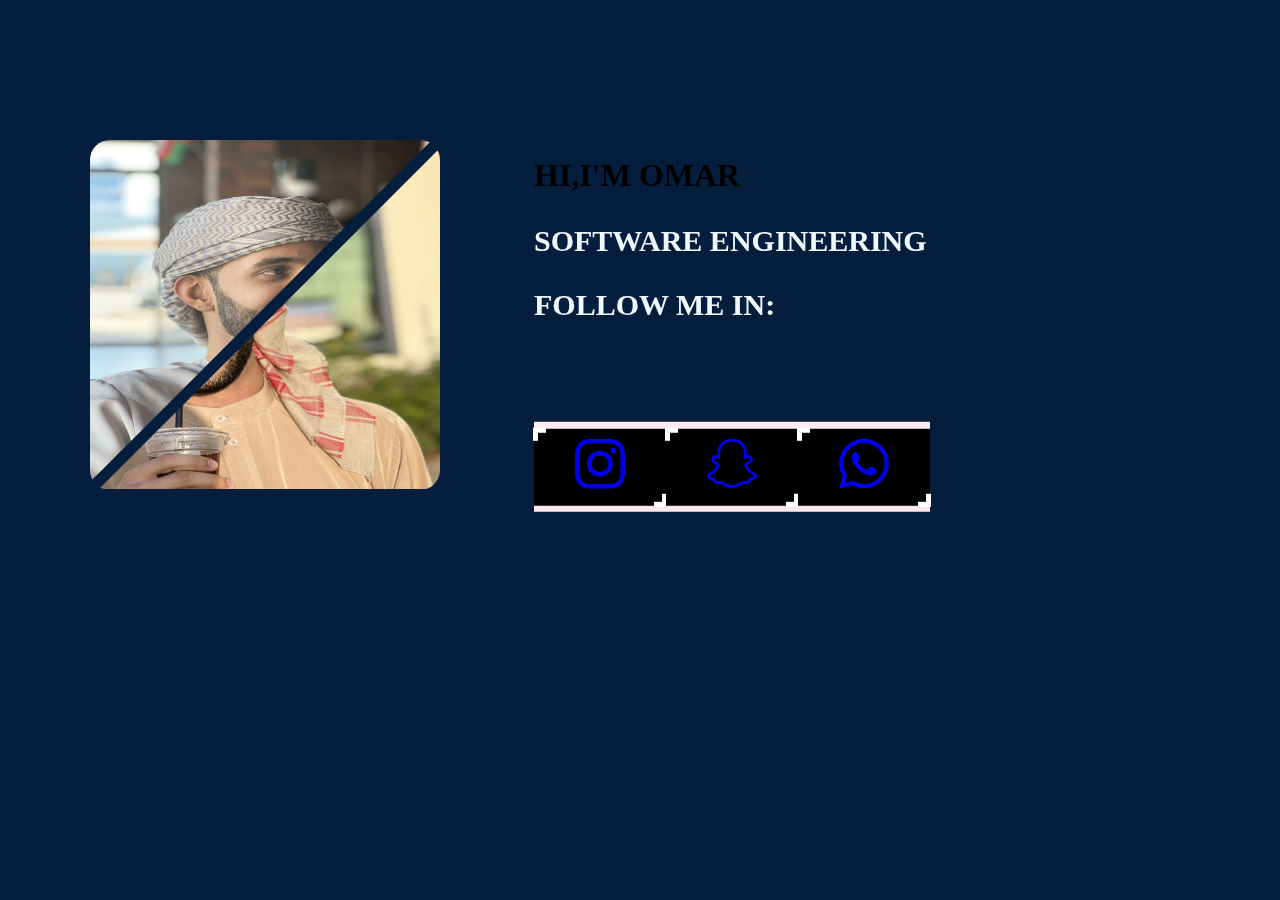
<file: index.html>
<!DOCTYPE html>
<html lang="en">
<head>
    <meta charset="UTF-8">
    <meta http-equiv="X-UA-Compatible" content="IE=edge">
    <meta name="viewport" content="width=device-width, initial-scale=1.0">
    <meta name="keywords" content="profile,omar,alshamsi">
    <meta name="description" content="profile for omar alshamsi">
    <meta name="author" content="omar alshamsi">
    <title>profile</title>
    <link rel="icon"  href="cryptopunks_nft_image_18.webp" type="image/x-icon"> 
    <link rel="stylesheet" href="style.css">

</head>
<body>

    <div class="split left">

      <div class="gallery">
        <img src="1.jpeg" alt="me">
        <img src="3.jpeg" alt="me">
      </div>
    </div>

    <div class="split right">
      
      <div class="centered">
        <h1  style="font-family: 'Brush Script MT', cursive;">HI,I'M OMAR</h1>
        <p style="font-weight: bold; font-size: 30px; color: aliceblue;">SOFTWARE ENGINEERING</p>
        <p style="font-weight: bold; font-size: 30px; color: aliceblue;">FOLLOW ME IN:</p>

        <div  style="margin-top: 100px;" class="container">
       
          <div class="data-container">
        <a href="https://www.instagram.com/progsxx/" class="btn">
        <svg xmlns="http://www.w3.org/2000/svg" width="50" height="50" fill="currentColor" class="bi bi-instagram" viewBox="0 0 16 16" style="margin-left: 31px; margin-right: 31px;">
          <path d="M8 0C5.829 0 5.556.01 4.703.048 3.85.088 3.269.222 2.76.42a3.917 3.917 0 0 0-1.417.923A3.927 3.927 0 0 0 .42 2.76C.222 3.268.087 3.85.048 4.7.01 5.555 0 5.827 0 8.001c0 2.172.01 2.444.048 3.297.04.852.174 1.433.372 1.942.205.526.478.972.923 1.417.444.445.89.719 1.416.923.51.198 1.09.333 1.942.372C5.555 15.99 5.827 16 8 16s2.444-.01 3.298-.048c.851-.04 1.434-.174 1.943-.372a3.916 3.916 0 0 0 1.416-.923c.445-.445.718-.891.923-1.417.197-.509.332-1.09.372-1.942C15.99 10.445 16 10.173 16 8s-.01-2.445-.048-3.299c-.04-.851-.175-1.433-.372-1.941a3.926 3.926 0 0 0-.923-1.417A3.911 3.911 0 0 0 13.24.42c-.51-.198-1.092-.333-1.943-.372C10.443.01 10.172 0 7.998 0h.003zm-.717 1.442h.718c2.136 0 2.389.007 3.232.046.78.035 1.204.166 1.486.275.373.145.64.319.92.599.28.28.453.546.598.92.11.281.24.705.275 1.485.039.843.047 1.096.047 3.231s-.008 2.389-.047 3.232c-.035.78-.166 1.203-.275 1.485a2.47 2.47 0 0 1-.599.919c-.28.28-.546.453-.92.598-.28.11-.704.24-1.485.276-.843.038-1.096.047-3.232.047s-2.39-.009-3.233-.047c-.78-.036-1.203-.166-1.485-.276a2.478 2.478 0 0 1-.92-.598 2.48 2.48 0 0 1-.6-.92c-.109-.281-.24-.705-.275-1.485-.038-.843-.046-1.096-.046-3.233 0-2.136.008-2.388.046-3.231.036-.78.166-1.204.276-1.486.145-.373.319-.64.599-.92.28-.28.546-.453.92-.598.282-.11.705-.24 1.485-.276.738-.034 1.024-.044 2.515-.045v.002zm4.988 1.328a.96.96 0 1 0 0 1.92.96.96 0 0 0 0-1.92zm-4.27 1.122a4.109 4.109 0 1 0 0 8.217 4.109 4.109 0 0 0 0-8.217zm0 1.441a2.667 2.667 0 1 1 0 5.334 2.667 2.667 0 0 1 0-5.334z"/>
        </svg>
      </a>
      </div>

      <div class="data-container">
        <a href="https://www.snapchat.com/add/dearxxdearxx?share_id=m__1rm45zoA&locale=ar-OM" class="btn">
        <svg xmlns="http://www.w3.org/2000/svg" width="50" height="50" fill="currentColor" class="bi bi-snapchat" viewBox="0 0 16 16" style="margin-left: 31px; margin-right: 31px; ">
          <path d="M15.943 11.526c-.111-.303-.323-.465-.564-.599a1.416 1.416 0 0 0-.123-.064l-.219-.111c-.752-.399-1.339-.902-1.746-1.498a3.387 3.387 0 0 1-.3-.531c-.034-.1-.032-.156-.008-.207a.338.338 0 0 1 .097-.1c.129-.086.262-.173.352-.231.162-.104.289-.187.371-.245.309-.216.525-.446.66-.702a1.397 1.397 0 0 0 .069-1.16c-.205-.538-.713-.872-1.329-.872a1.829 1.829 0 0 0-.487.065c.006-.368-.002-.757-.035-1.139-.116-1.344-.587-2.048-1.077-2.61a4.294 4.294 0 0 0-1.095-.881C9.764.216 8.92 0 7.999 0c-.92 0-1.76.216-2.505.641-.412.232-.782.53-1.097.883-.49.562-.96 1.267-1.077 2.61-.033.382-.04.772-.036 1.138a1.83 1.83 0 0 0-.487-.065c-.615 0-1.124.335-1.328.873a1.398 1.398 0 0 0 .067 1.161c.136.256.352.486.66.701.082.058.21.14.371.246l.339.221a.38.38 0 0 1 .109.11c.026.053.027.11-.012.217a3.363 3.363 0 0 1-.295.52c-.398.583-.968 1.077-1.696 1.472-.385.204-.786.34-.955.8-.128.348-.044.743.28 1.075.119.125.257.23.409.31a4.43 4.43 0 0 0 1 .4.66.66 0 0 1 .202.09c.118.104.102.26.259.488.079.118.18.22.296.3.33.229.701.243 1.095.258.355.014.758.03 1.217.18.19.064.389.186.618.328.55.338 1.305.802 2.566.802 1.262 0 2.02-.466 2.576-.806.227-.14.424-.26.609-.321.46-.152.863-.168 1.218-.181.393-.015.764-.03 1.095-.258a1.14 1.14 0 0 0 .336-.368c.114-.192.11-.327.217-.42a.625.625 0 0 1 .19-.087 4.446 4.446 0 0 0 1.014-.404c.16-.087.306-.2.429-.336l.004-.005c.304-.325.38-.709.256-1.047Zm-1.121.602c-.684.378-1.139.337-1.493.565-.3.193-.122.61-.34.76-.269.186-1.061-.012-2.085.326-.845.279-1.384 1.082-2.903 1.082-1.519 0-2.045-.801-2.904-1.084-1.022-.338-1.816-.14-2.084-.325-.218-.15-.041-.568-.341-.761-.354-.228-.809-.187-1.492-.563-.436-.24-.189-.39-.044-.46 2.478-1.199 2.873-3.05 2.89-3.188.022-.166.045-.297-.138-.466-.177-.164-.962-.65-1.18-.802-.36-.252-.52-.503-.402-.812.082-.214.281-.295.49-.295a.93.93 0 0 1 .197.022c.396.086.78.285 1.002.338.027.007.054.01.082.011.118 0 .16-.06.152-.195-.026-.433-.087-1.277-.019-2.066.094-1.084.444-1.622.859-2.097.2-.229 1.137-1.22 2.93-1.22 1.792 0 2.732.987 2.931 1.215.416.475.766 1.013.859 2.098.068.788.009 1.632-.019 2.065-.01.142.034.195.152.195a.35.35 0 0 0 .082-.01c.222-.054.607-.253 1.002-.338a.912.912 0 0 1 .197-.023c.21 0 .409.082.49.295.117.309-.04.56-.401.812-.218.152-1.003.638-1.18.802-.184.169-.16.3-.139.466.018.14.413 1.991 2.89 3.189.147.073.394.222-.041.464Z"/>
        </svg>
      </a>
    </div>
    <div class="data-container">
      <a href="https://wa.me/qr/SOY7OLKPOPPDD1" class="btn">
        <svg xmlns="http://www.w3.org/2000/svg" width="50" height="50" fill="currentColor" class="bi bi-whatsapp" viewBox="0 0 16 16" style="margin-left: 31px; margin-right: 31px; ">
          <path d="M13.601 2.326A7.854 7.854 0 0 0 7.994 0C3.627 0 .068 3.558.064 7.926c0 1.399.366 2.76 1.057 3.965L0 16l4.204-1.102a7.933 7.933 0 0 0 3.79.965h.004c4.368 0 7.926-3.558 7.93-7.93A7.898 7.898 0 0 0 13.6 2.326zM7.994 14.521a6.573 6.573 0 0 1-3.356-.92l-.24-.144-2.494.654.666-2.433-.156-.251a6.56 6.56 0 0 1-1.007-3.505c0-3.626 2.957-6.584 6.591-6.584a6.56 6.56 0 0 1 4.66 1.931 6.557 6.557 0 0 1 1.928 4.66c-.004 3.639-2.961 6.592-6.592 6.592zm3.615-4.934c-.197-.099-1.17-.578-1.353-.646-.182-.065-.315-.099-.445.099-.133.197-.513.646-.627.775-.114.133-.232.148-.43.05-.197-.1-.836-.308-1.592-.985-.59-.525-.985-1.175-1.103-1.372-.114-.198-.011-.304.088-.403.087-.088.197-.232.296-.346.1-.114.133-.198.198-.33.065-.134.034-.248-.015-.347-.05-.099-.445-1.076-.612-1.47-.16-.389-.323-.335-.445-.34-.114-.007-.247-.007-.38-.007a.729.729 0 0 0-.529.247c-.182.198-.691.677-.691 1.654 0 .977.71 1.916.81 2.049.098.133 1.394 2.132 3.383 2.992.47.205.84.326 1.129.418.475.152.904.129 1.246.08.38-.058 1.171-.48 1.338-.943.164-.464.164-.86.114-.943-.049-.084-.182-.133-.38-.232z"/>
        </svg>
        </a>
     </div>
        </div>
      </div>
        
     
    </div>
   
    
</body>
</html>
</file>
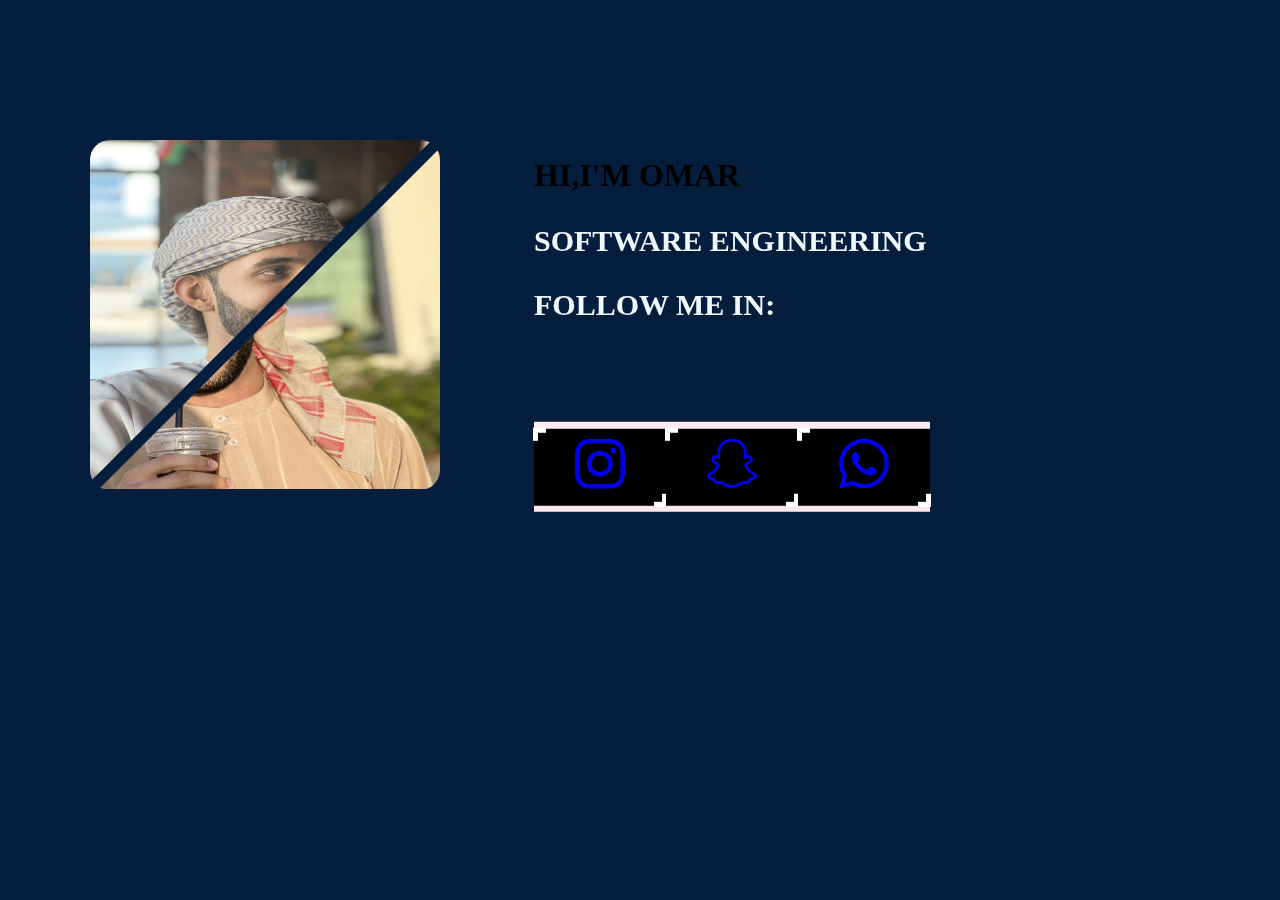
<file: pr.html>
<!DOCTYPE html>
<html lang="en">
<head>
    <meta charset="UTF-8">
    <meta http-equiv="X-UA-Compatible" content="IE=edge">
    <meta name="viewport" content="width=device-width, initial-scale=1.0">
    <meta name="keywords" content="profile,omar,alshamsi">
    <meta name="description" content="profile for omar alshamsi">
    <meta name="author" content="omar alshamsi">
    <title>profile</title>
    <link rel="icon"  href="cryptopunks_nft_image_18.webp" type="image/x-icon"> 
    <link rel="stylesheet" href="style.css">

</head>
<body>

    <div class="split left">

      <div class="gallery">
        <img src="1.jpeg" alt="me">
        <img src="3.jpeg" alt="me">
      </div>
    </div>

    <div class="split right">
      
      <div class="centered">
        <h1  style="font-family: 'Brush Script MT', cursive;">HI,I'M OMAR</h1>
        <p style="font-weight: bold; font-size: 30px; color: aliceblue;">SOFTWARE ENGINEERING</p>
        <p style="font-weight: bold; font-size: 30px; color: aliceblue;">FOLLOW ME IN:</p>

        <div  style="margin-top: 100px;" class="container">
       
          <div class="data-container">
        <a href="https://www.instagram.com/progsxx/" class="btn">
        <svg xmlns="http://www.w3.org/2000/svg" width="50" height="50" fill="currentColor" class="bi bi-instagram" viewBox="0 0 16 16" style="margin-left: 31px; margin-right: 31px;">
          <path d="M8 0C5.829 0 5.556.01 4.703.048 3.85.088 3.269.222 2.76.42a3.917 3.917 0 0 0-1.417.923A3.927 3.927 0 0 0 .42 2.76C.222 3.268.087 3.85.048 4.7.01 5.555 0 5.827 0 8.001c0 2.172.01 2.444.048 3.297.04.852.174 1.433.372 1.942.205.526.478.972.923 1.417.444.445.89.719 1.416.923.51.198 1.09.333 1.942.372C5.555 15.99 5.827 16 8 16s2.444-.01 3.298-.048c.851-.04 1.434-.174 1.943-.372a3.916 3.916 0 0 0 1.416-.923c.445-.445.718-.891.923-1.417.197-.509.332-1.09.372-1.942C15.99 10.445 16 10.173 16 8s-.01-2.445-.048-3.299c-.04-.851-.175-1.433-.372-1.941a3.926 3.926 0 0 0-.923-1.417A3.911 3.911 0 0 0 13.24.42c-.51-.198-1.092-.333-1.943-.372C10.443.01 10.172 0 7.998 0h.003zm-.717 1.442h.718c2.136 0 2.389.007 3.232.046.78.035 1.204.166 1.486.275.373.145.64.319.92.599.28.28.453.546.598.92.11.281.24.705.275 1.485.039.843.047 1.096.047 3.231s-.008 2.389-.047 3.232c-.035.78-.166 1.203-.275 1.485a2.47 2.47 0 0 1-.599.919c-.28.28-.546.453-.92.598-.28.11-.704.24-1.485.276-.843.038-1.096.047-3.232.047s-2.39-.009-3.233-.047c-.78-.036-1.203-.166-1.485-.276a2.478 2.478 0 0 1-.92-.598 2.48 2.48 0 0 1-.6-.92c-.109-.281-.24-.705-.275-1.485-.038-.843-.046-1.096-.046-3.233 0-2.136.008-2.388.046-3.231.036-.78.166-1.204.276-1.486.145-.373.319-.64.599-.92.28-.28.546-.453.92-.598.282-.11.705-.24 1.485-.276.738-.034 1.024-.044 2.515-.045v.002zm4.988 1.328a.96.96 0 1 0 0 1.92.96.96 0 0 0 0-1.92zm-4.27 1.122a4.109 4.109 0 1 0 0 8.217 4.109 4.109 0 0 0 0-8.217zm0 1.441a2.667 2.667 0 1 1 0 5.334 2.667 2.667 0 0 1 0-5.334z"/>
        </svg>
      </a>
      </div>

      <div class="data-container">
        <a href="https://www.snapchat.com/add/dearxxdearxx?share_id=m__1rm45zoA&locale=ar-OM" class="btn">
        <svg xmlns="http://www.w3.org/2000/svg" width="50" height="50" fill="currentColor" class="bi bi-snapchat" viewBox="0 0 16 16" style="margin-left: 31px; margin-right: 31px; ">
          <path d="M15.943 11.526c-.111-.303-.323-.465-.564-.599a1.416 1.416 0 0 0-.123-.064l-.219-.111c-.752-.399-1.339-.902-1.746-1.498a3.387 3.387 0 0 1-.3-.531c-.034-.1-.032-.156-.008-.207a.338.338 0 0 1 .097-.1c.129-.086.262-.173.352-.231.162-.104.289-.187.371-.245.309-.216.525-.446.66-.702a1.397 1.397 0 0 0 .069-1.16c-.205-.538-.713-.872-1.329-.872a1.829 1.829 0 0 0-.487.065c.006-.368-.002-.757-.035-1.139-.116-1.344-.587-2.048-1.077-2.61a4.294 4.294 0 0 0-1.095-.881C9.764.216 8.92 0 7.999 0c-.92 0-1.76.216-2.505.641-.412.232-.782.53-1.097.883-.49.562-.96 1.267-1.077 2.61-.033.382-.04.772-.036 1.138a1.83 1.83 0 0 0-.487-.065c-.615 0-1.124.335-1.328.873a1.398 1.398 0 0 0 .067 1.161c.136.256.352.486.66.701.082.058.21.14.371.246l.339.221a.38.38 0 0 1 .109.11c.026.053.027.11-.012.217a3.363 3.363 0 0 1-.295.52c-.398.583-.968 1.077-1.696 1.472-.385.204-.786.34-.955.8-.128.348-.044.743.28 1.075.119.125.257.23.409.31a4.43 4.43 0 0 0 1 .4.66.66 0 0 1 .202.09c.118.104.102.26.259.488.079.118.18.22.296.3.33.229.701.243 1.095.258.355.014.758.03 1.217.18.19.064.389.186.618.328.55.338 1.305.802 2.566.802 1.262 0 2.02-.466 2.576-.806.227-.14.424-.26.609-.321.46-.152.863-.168 1.218-.181.393-.015.764-.03 1.095-.258a1.14 1.14 0 0 0 .336-.368c.114-.192.11-.327.217-.42a.625.625 0 0 1 .19-.087 4.446 4.446 0 0 0 1.014-.404c.16-.087.306-.2.429-.336l.004-.005c.304-.325.38-.709.256-1.047Zm-1.121.602c-.684.378-1.139.337-1.493.565-.3.193-.122.61-.34.76-.269.186-1.061-.012-2.085.326-.845.279-1.384 1.082-2.903 1.082-1.519 0-2.045-.801-2.904-1.084-1.022-.338-1.816-.14-2.084-.325-.218-.15-.041-.568-.341-.761-.354-.228-.809-.187-1.492-.563-.436-.24-.189-.39-.044-.46 2.478-1.199 2.873-3.05 2.89-3.188.022-.166.045-.297-.138-.466-.177-.164-.962-.65-1.18-.802-.36-.252-.52-.503-.402-.812.082-.214.281-.295.49-.295a.93.93 0 0 1 .197.022c.396.086.78.285 1.002.338.027.007.054.01.082.011.118 0 .16-.06.152-.195-.026-.433-.087-1.277-.019-2.066.094-1.084.444-1.622.859-2.097.2-.229 1.137-1.22 2.93-1.22 1.792 0 2.732.987 2.931 1.215.416.475.766 1.013.859 2.098.068.788.009 1.632-.019 2.065-.01.142.034.195.152.195a.35.35 0 0 0 .082-.01c.222-.054.607-.253 1.002-.338a.912.912 0 0 1 .197-.023c.21 0 .409.082.49.295.117.309-.04.56-.401.812-.218.152-1.003.638-1.18.802-.184.169-.16.3-.139.466.018.14.413 1.991 2.89 3.189.147.073.394.222-.041.464Z"/>
        </svg>
      </a>
    </div>
    <div class="data-container">
      <a href="https://wa.me/qr/SOY7OLKPOPPDD1" class="btn">
        <svg xmlns="http://www.w3.org/2000/svg" width="50" height="50" fill="currentColor" class="bi bi-whatsapp" viewBox="0 0 16 16" style="margin-left: 31px; margin-right: 31px; ">
          <path d="M13.601 2.326A7.854 7.854 0 0 0 7.994 0C3.627 0 .068 3.558.064 7.926c0 1.399.366 2.76 1.057 3.965L0 16l4.204-1.102a7.933 7.933 0 0 0 3.79.965h.004c4.368 0 7.926-3.558 7.93-7.93A7.898 7.898 0 0 0 13.6 2.326zM7.994 14.521a6.573 6.573 0 0 1-3.356-.92l-.24-.144-2.494.654.666-2.433-.156-.251a6.56 6.56 0 0 1-1.007-3.505c0-3.626 2.957-6.584 6.591-6.584a6.56 6.56 0 0 1 4.66 1.931 6.557 6.557 0 0 1 1.928 4.66c-.004 3.639-2.961 6.592-6.592 6.592zm3.615-4.934c-.197-.099-1.17-.578-1.353-.646-.182-.065-.315-.099-.445.099-.133.197-.513.646-.627.775-.114.133-.232.148-.43.05-.197-.1-.836-.308-1.592-.985-.59-.525-.985-1.175-1.103-1.372-.114-.198-.011-.304.088-.403.087-.088.197-.232.296-.346.1-.114.133-.198.198-.33.065-.134.034-.248-.015-.347-.05-.099-.445-1.076-.612-1.47-.16-.389-.323-.335-.445-.34-.114-.007-.247-.007-.38-.007a.729.729 0 0 0-.529.247c-.182.198-.691.677-.691 1.654 0 .977.71 1.916.81 2.049.098.133 1.394 2.132 3.383 2.992.47.205.84.326 1.129.418.475.152.904.129 1.246.08.38-.058 1.171-.48 1.338-.943.164-.464.164-.86.114-.943-.049-.084-.182-.133-.38-.232z"/>
        </svg>
        </a>
     </div>
        </div>
      </div>
        
     
    </div>
   
    
</body>
</html>
</file>
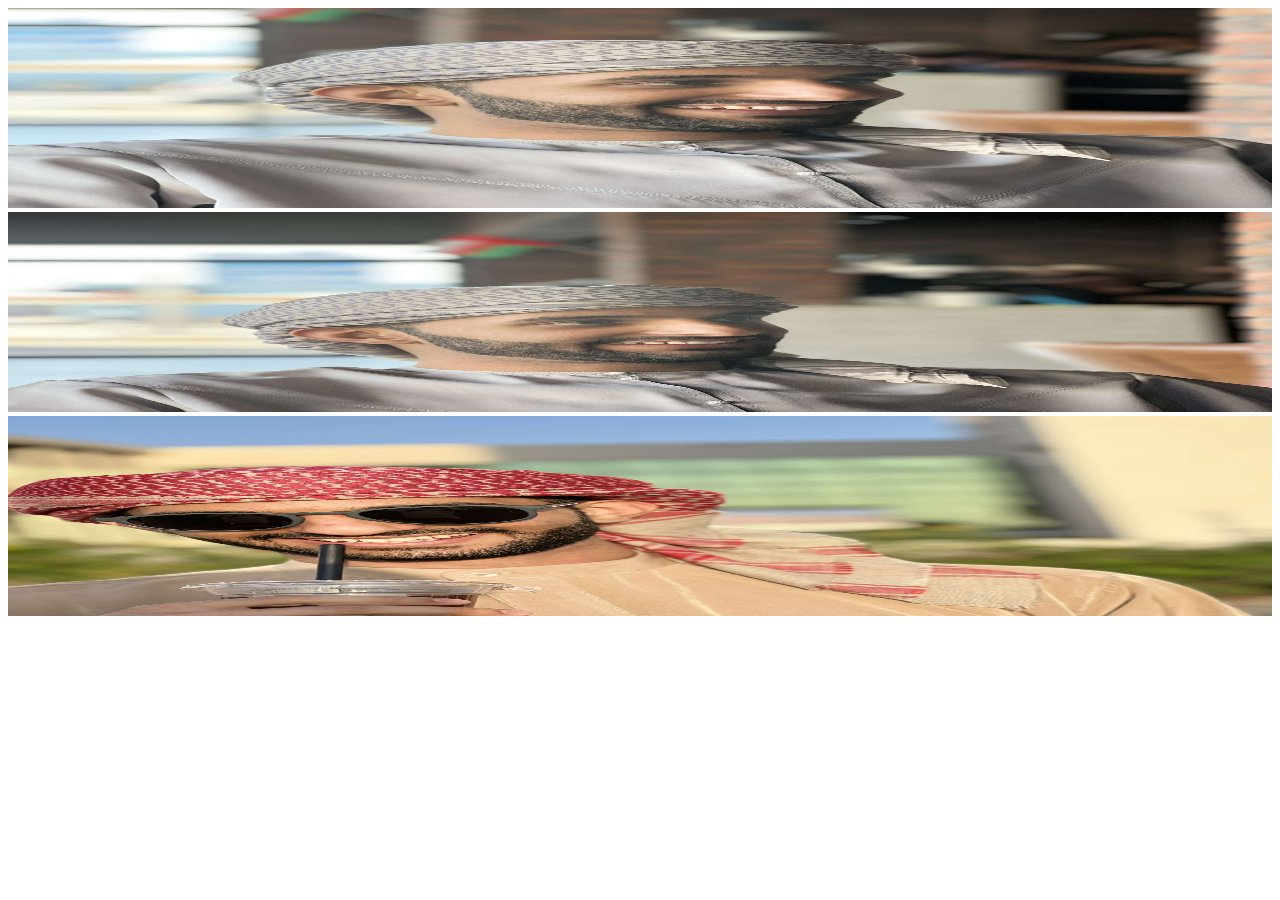
<file: try.html>
<!DOCTYPE html>
<html lang="en">
<head>
    <meta charset="UTF-8">
    <meta http-equiv="X-UA-Compatible" content="IE=edge">
    <meta name="viewport" content="width=device-width, initial-scale=1.0">
    <title>Document</title>
        <style>
    .slider {
        width: 100%;
        height: 510px;
        position: relative;
      }
      
      .slider img {
        width: 100%;
        height: 500px
        position: absolute;
        top: 0;
        left: 0;
      }
      
      .slider img:first-child {
        z-index: 1;
      }
      
      .slider img:nth-child(2) {
        z-index: 0;
      }
      
      
      </style>


</head>
<body>


    <div class="slider">
        <img id="img-1" src="1.jpeg" alt="Image 1" width="200px" height="200px"/>
        <img id="img-2" src="2.jpeg" alt="Image 2" width="200px" height="200px"/>
        <img id="img-3" src="3.jpeg" alt="Image 3" width="200px" height="200px"/>
      </div>
      <div class="navigation-button">
        <span class="dot active" onclick="changeSlide(0)"></span>
        <span class="dot" onclick="changeSlide(1)"></span>
        <span class="dot" onclick="changeSlide(2)"></span>
      </div>
    
</body>
</html>
</file>
<file: style.css>
.btn{
    cursor:pointer;
      position:relative;
      padding:10px 10px;
      background:black;
      font-size:28px;
    
      transition:all 1s;
      &:after,&:before{
    
        content:" ";
        width:8px;
        height:8px;
        position:absolute;
        border :0px solid #fff;
        transition:all 1s;
        }
      &:after{
        top:-1px;
        left:-1px;
        border-top:5px solid white;
        border-left:5px solid white;
      }
      &:before{
        bottom:-1px;
        right:-1px;
        border-bottom:5px solid white;
        border-right:5px solid white;
      }
      &:hover{
        border-top-right-radius:0px;
      border-bottom-left-radius:0px;
        // background:rgba(0,0,0,.5);
        // color:white;
        &:before,&:after{
          
          width:100%;
          height:100%;
          // border-color:white;
        }
      }
    }
    
    .data-container{
      background:#ffebee;
      height:10vh;
      display:flex;
      justify-content:center;
      align-items:center;
    }
          
    
            body{
    
              background-color:darkslategrey;
    
            }
            ul {
      list-style-type: none;
      margin: 0;
      padding: 0;
      overflow: hidden;
      background-color: #333333;
      
    }
    
    li {
      float: left;
      padding-right: 75px;
      font-weight: bold;
      font-size: 30px;
    }
    
    li a {
      display: block;
      color: white;
      text-align: center;
      padding: 16px;
      text-decoration: none;
    }
    
    li a:hover {
      background-color: #111111;
    }
    
    #s{
    
    color: red;
    padding-right: 300PX;
    }
    
    img{
    
      width: 300px;
     
      border-radius: 20px;
      margin-top: 120px;
      margin-left: 80px;
      max-width: 100%;
      height: auto;
    
      
    
    }
    
    div{
    
    display:inline;
    
    }
    
    
    .split {
      height: 100%;
      width: 50%;
      position: fixed;
      z-index: 1;
      top: 0;
      overflow-x: hidden;
      padding-top: 20px;
    }
    
    
    .left {
      left: 10px;
     
    }
    .right {
      right: 150px;
      top : 20px;
      
      
    }
    
    .centered {
      position: absolute;
      top: 33%;
      left: 30%;
      transform: translate(-50%, -50%);
      text-align: left;
      margin-left: 50px;
      
    }
    a:visited {
      color: rgb(248, 194, 203);
      background-color: transparent;
      text-decoration: none;
    }
    .gallery {
      --g: 8px; /* the gap */
      
      display: grid;
      clip-path: inset(1px); /* to avoid visual glitchs */
    }
    .gallery > img {
      --_p: calc(-1*var(--g));
      grid-area: 1/1;
      width: 350px; /* control the size */
      aspect-ratio: 1;
      cursor: pointer;
      transition: .4s .1s;
    }
    .gallery > img:first-child {
      clip-path: polygon(0 0, calc(100% + var(--_p)) 0 , 0 calc(100% + var(--_p)))
    }
    .gallery > img:last-child {
      clip-path: polygon(100% 100%, 100% calc(0% - var(--_p)), calc(0% - var(--_p)) 100%)
    }
    .gallery:hover > img:last-child,
    .gallery:hover > img:first-child:hover{
      --_p: calc(50% - var(--g));
    }
    .gallery:hover > img:first-child,
    .gallery:hover > img:first-child:hover + img{
      --_p: calc(-50% - var(--g));
    }
    
    .container {
                background-color: rgb(0, 6, 7);
                height: 10vh;
                display: flex;
                justify-content: center;
                align-items: center;
                margin-top: 10px;
            }
     
            .link {
                height: 70px;
                width: 70px;
                background-color: #caf7e3;
                border-radius: 35px;
                text-align: center;
                margin: 7px;
                line-height: 80px;
            }
     
            
     
          
    body {
      margin: 0;
      min-height: 100vh;
      display: grid;
      place-content: center;
      background: #051E3D;
    }
</file>
